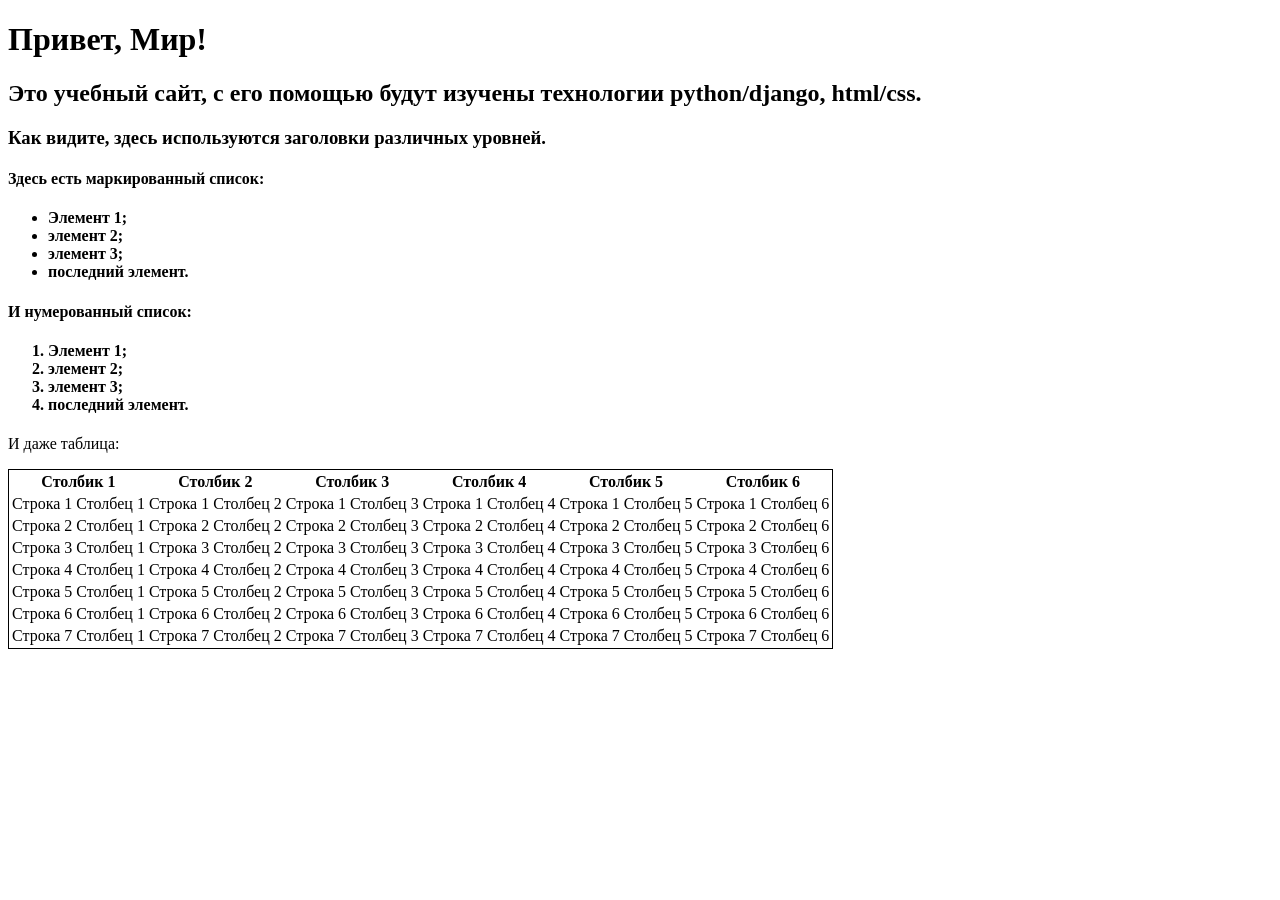
<file: lab2/flatpages/templates/index.html>
<!DOCTYPE html>
<html>
    <head>
        <title>Привет, Мир!</title>
    </head>
    <body>
        <h1>Привет, Мир!</h1>
        <h2>Это учебный сайт, с его помощью будут изучены технологии python/django, html/css.</h2>
        <h3>Как видите, здесь используются заголовки различных уровней.</h3>
        <h4><p>Здесь есть маркированный список:</p></h4>
        <h4>
		<ul>
            <li>Элемент 1;</li>
            <li>элемент 2;</li>
            <li>элемент 3;</li>
            <li>последний элемент.</li>
        </ul>
		</h4>
        <h4><p>И нумерованный список:</p></h4>
        <h4>
		<ol>
            <li>Элемент 1;</li>
            <li>элемент 2;</li>
            <li>элемент 3;</li>
            <li>последний элемент.</li>
        </ol>
		</h4>
        <p>И даже таблица:</p>
        <table style="border: 1px solid black">
            <thead>
                <tr>
                    <th>Столбик 1</th>
                    <th>Столбик 2</th>
                    <th>Столбик 3</th>
                    <th>Столбик 4</th>
                    <th>Столбик 5</th>
                    <th>Столбик 6</th>
                </tr>
            </thead>
            <tr>
                <td>Строка 1 Столбец 1</td>
                <td>Строка 1 Столбец 2</td>
                <td>Строка 1 Столбец 3</td>
                <td>Строка 1 Столбец 4</td>
                <td>Строка 1 Столбец 5</td>
                <td>Строка 1 Столбец 6</td>
            </tr>
            <tr>
                <td>Строка 2 Столбец 1</td>
                <td>Строка 2 Столбец 2</td>
                <td>Строка 2 Столбец 3</td>
                <td>Строка 2 Столбец 4</td>
                <td>Строка 2 Столбец 5</td>
                <td>Строка 2 Столбец 6</td>
            </tr>
            <tr>
                <td>Строка 3 Столбец 1</td>
                <td>Строка 3 Столбец 2</td>
                <td>Строка 3 Столбец 3</td>
                <td>Строка 3 Столбец 4</td>
                <td>Строка 3 Столбец 5</td>
                <td>Строка 3 Столбец 6</td>
            </tr>
			            <tr>
                <td>Строка 4 Столбец 1</td>
                <td>Строка 4 Столбец 2</td>
                <td>Строка 4 Столбец 3</td>
                <td>Строка 4 Столбец 4</td>
                <td>Строка 4 Столбец 5</td>
                <td>Строка 4 Столбец 6</td>
            </tr>
            <tr>
                <td>Строка 5 Столбец 1</td>
                <td>Строка 5 Столбец 2</td>
                <td>Строка 5 Столбец 3</td>
                <td>Строка 5 Столбец 4</td>
                <td>Строка 5 Столбец 5</td>
                <td>Строка 5 Столбец 6</td>
            </tr>
            <tr>
                <td>Строка 6 Столбец 1</td>
                <td>Строка 6 Столбец 2</td>
                <td>Строка 6 Столбец 3</td>
                <td>Строка 6 Столбец 4</td>
                <td>Строка 6 Столбец 5</td>
                <td>Строка 6 Столбец 6</td>
            </tr>
            <tr>
                <td>Строка 7 Столбец 1</td>
                <td>Строка 7 Столбец 2</td>
                <td>Строка 7 Столбец 3</td>
                <td>Строка 7 Столбец 4</td>
                <td>Строка 7 Столбец 5</td>
                <td>Строка 7 Столбец 6</td>
            </tr>
        </table>
    </body>
</html>
</file>
